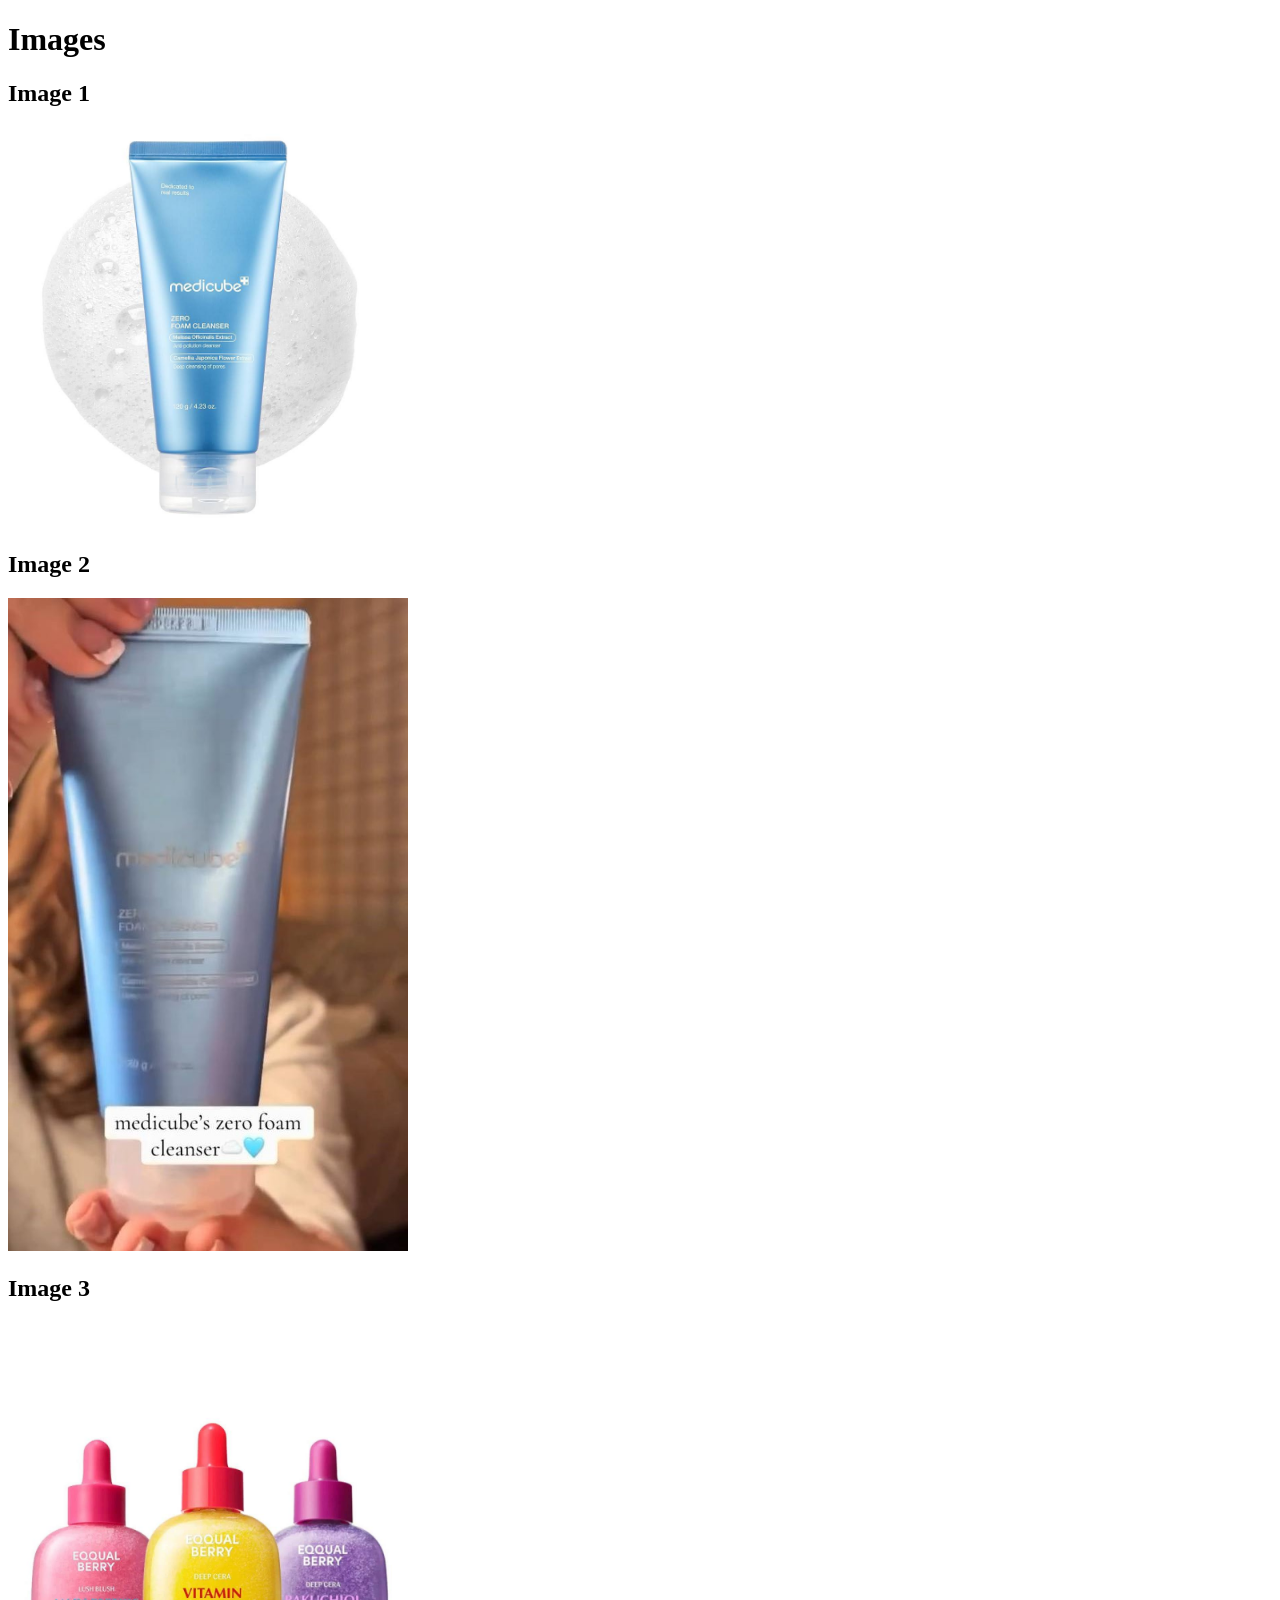
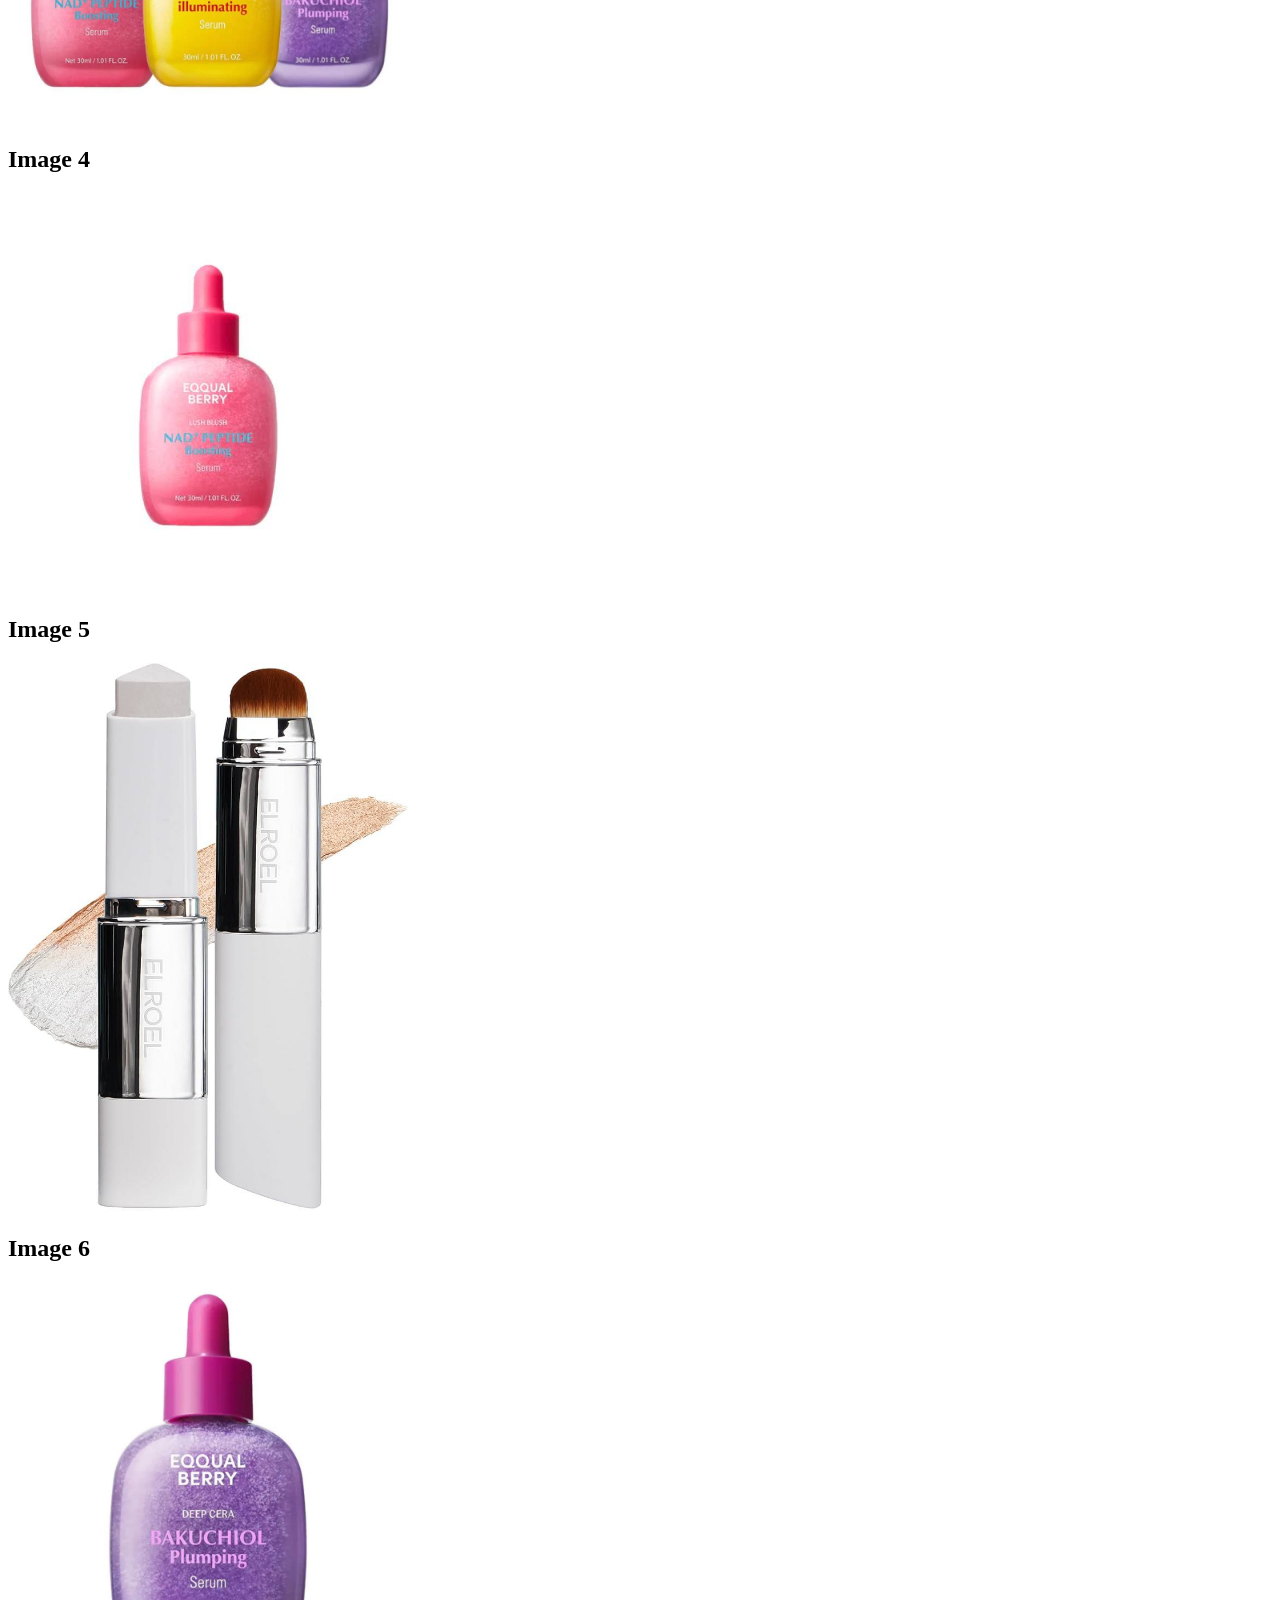
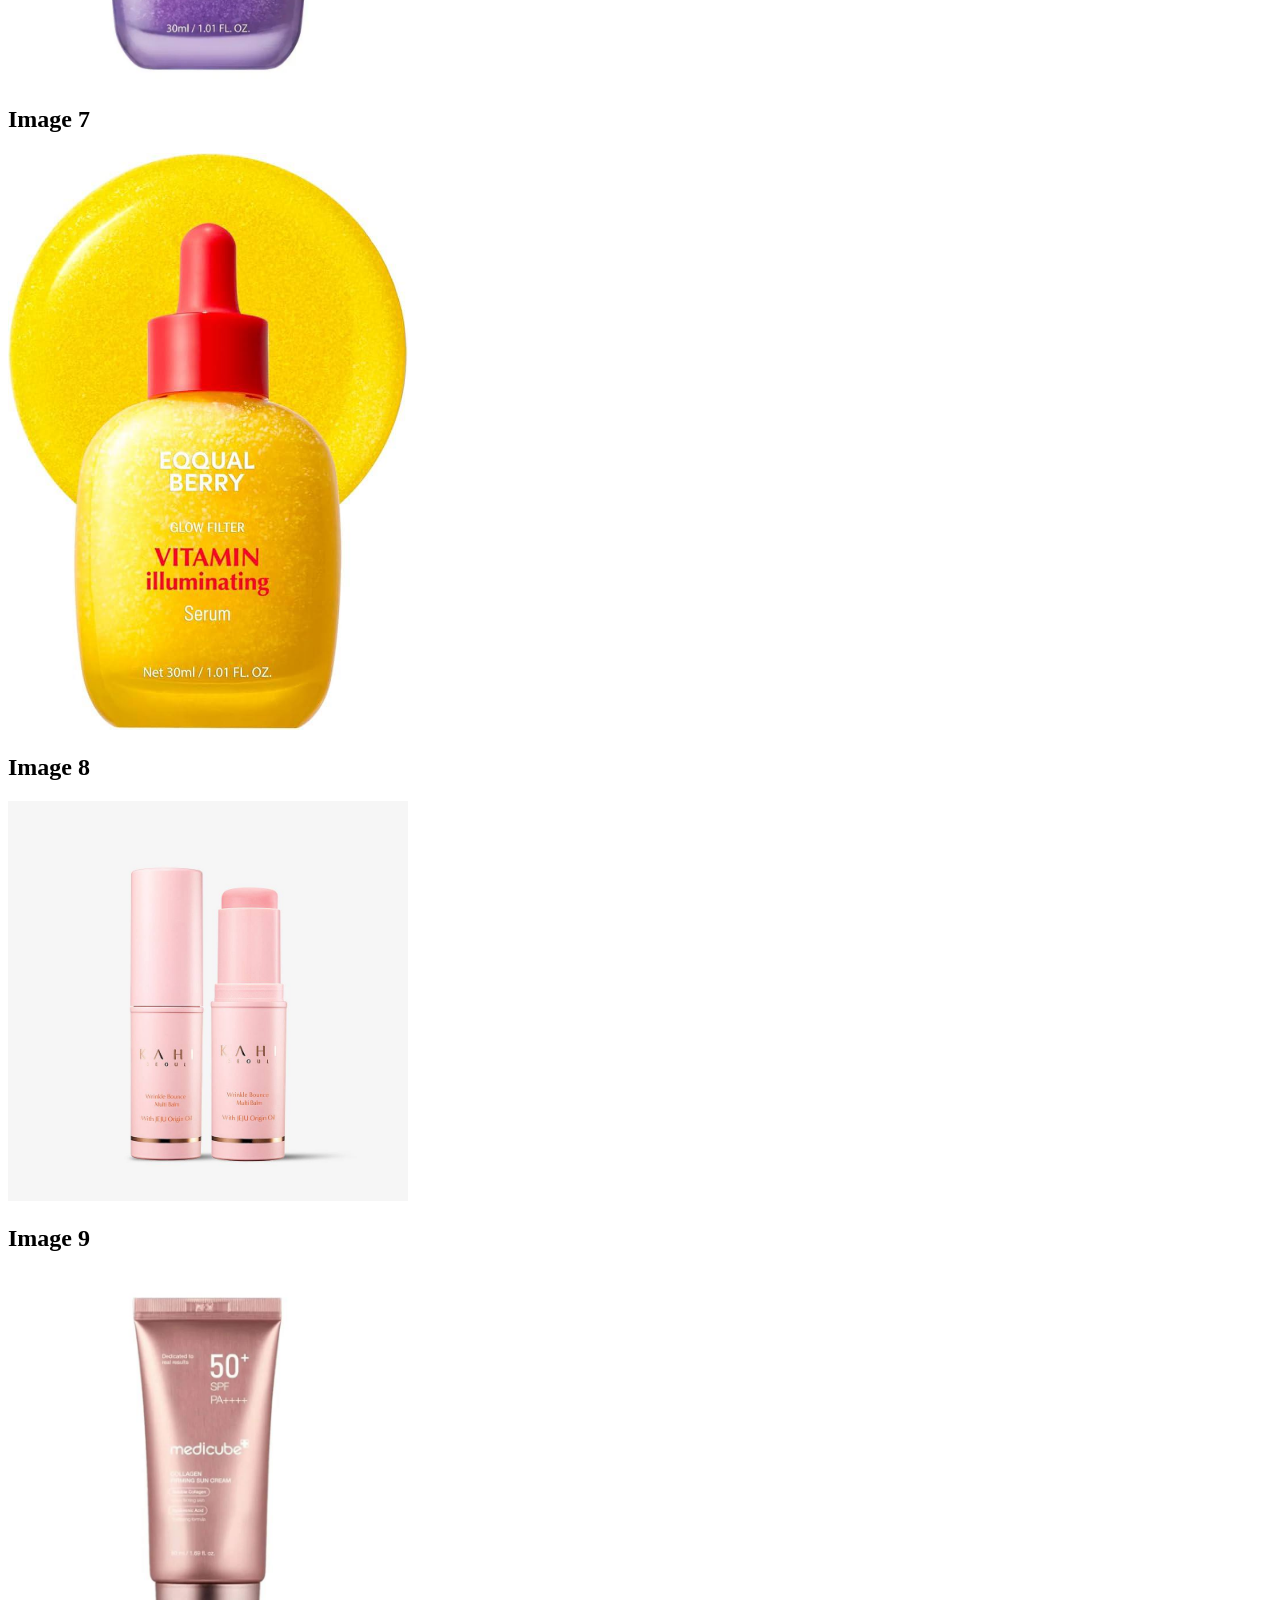
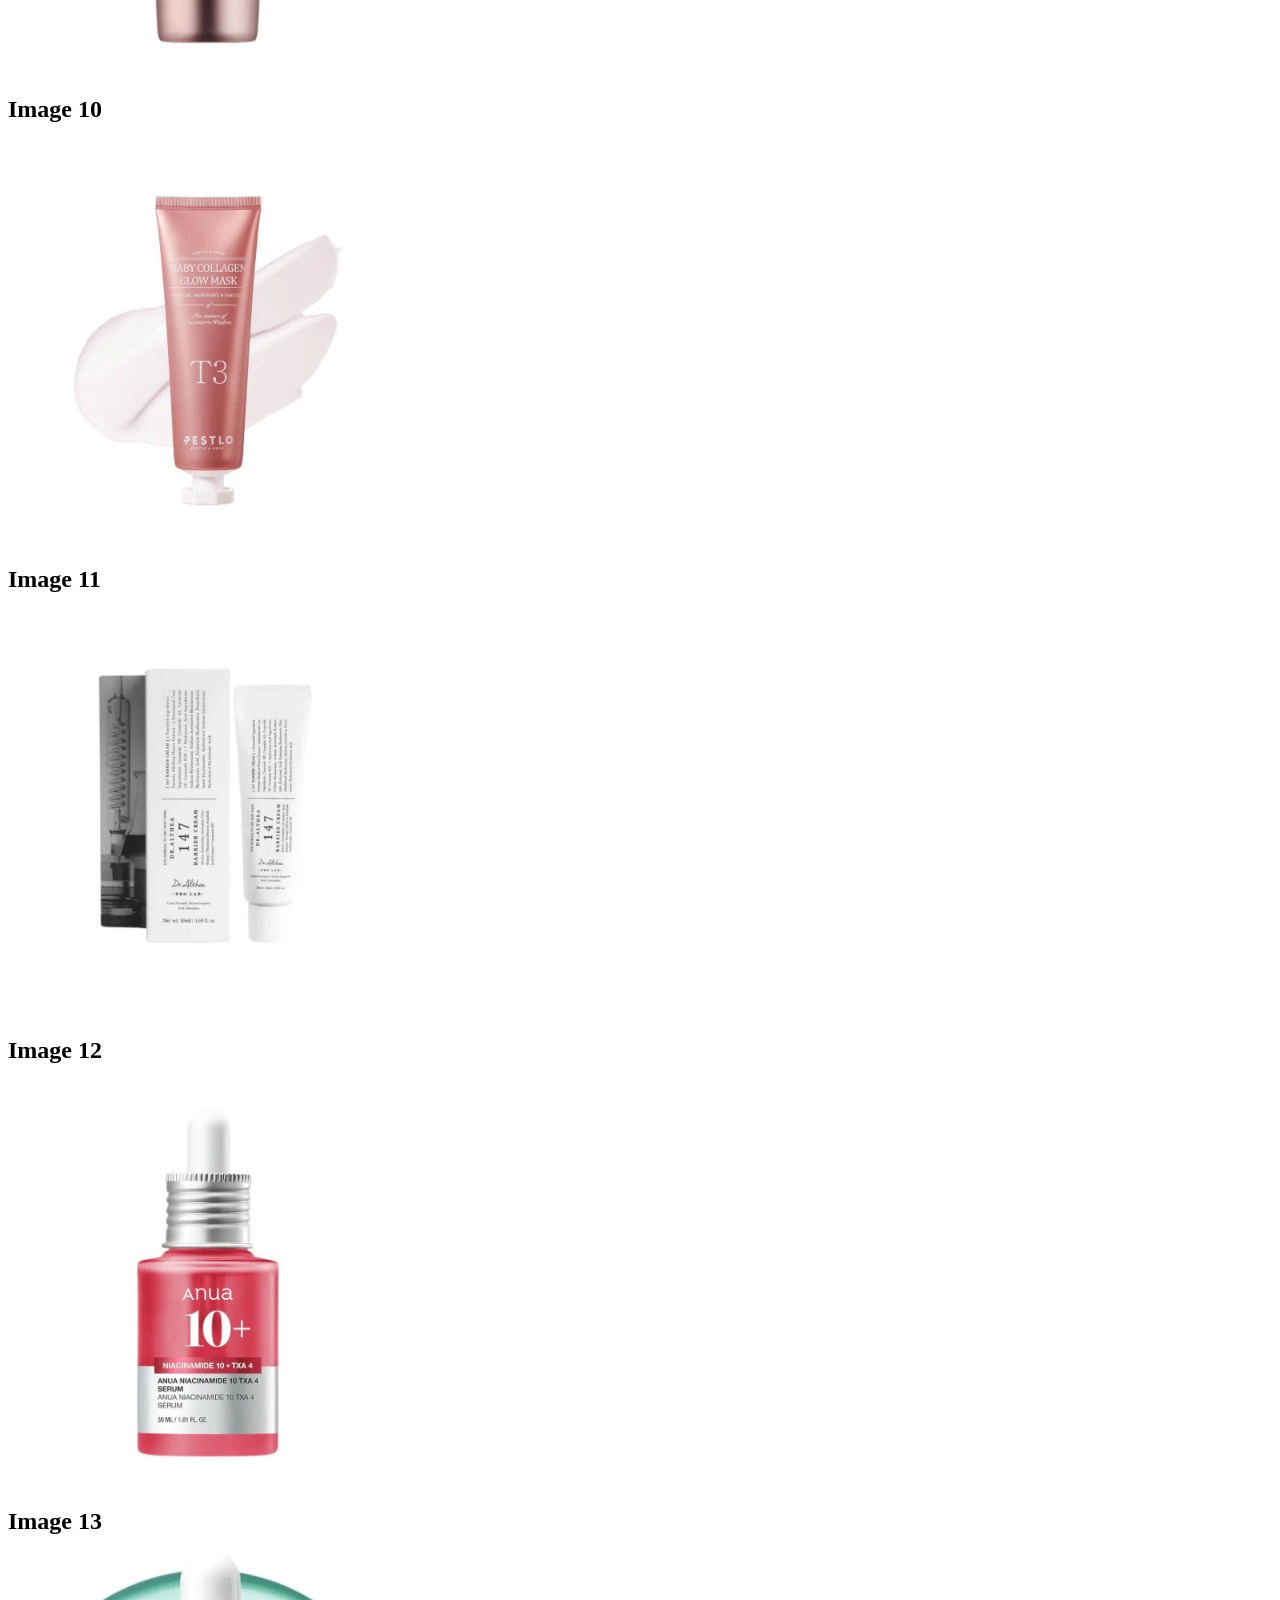
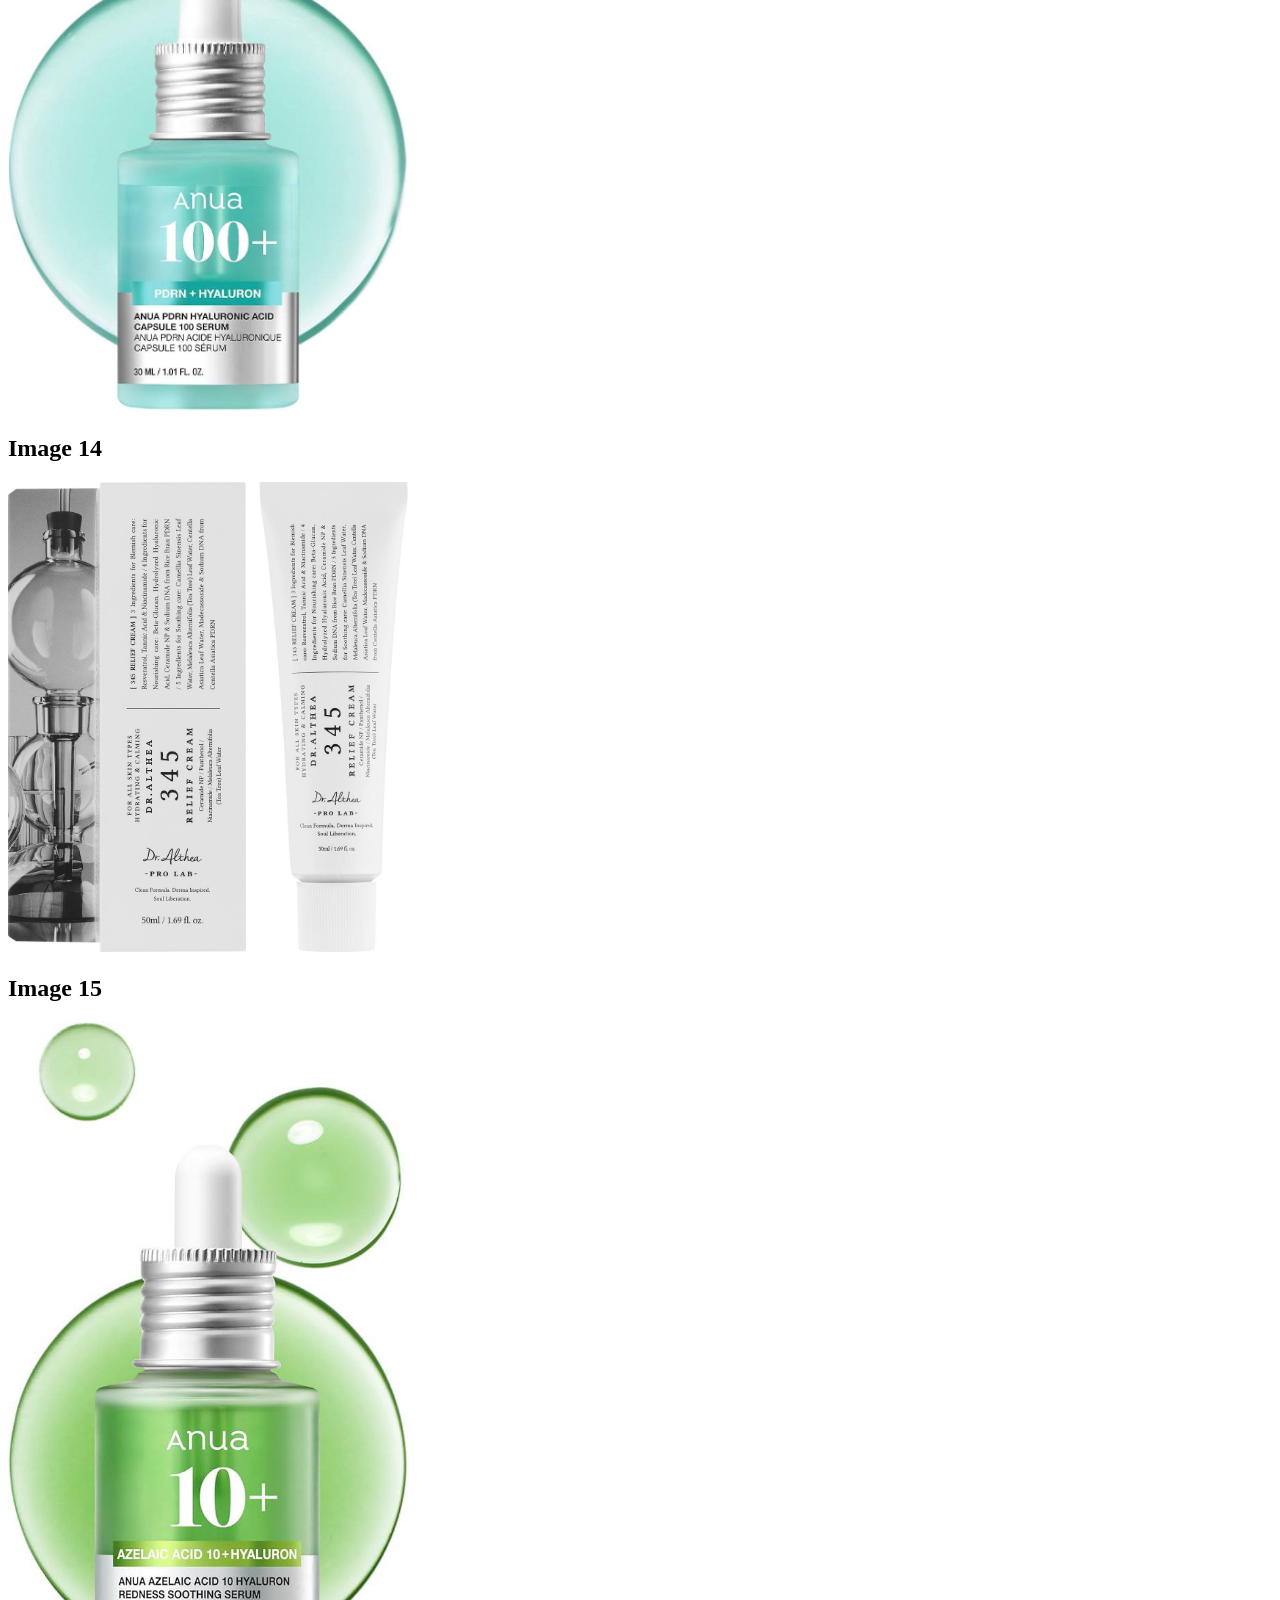
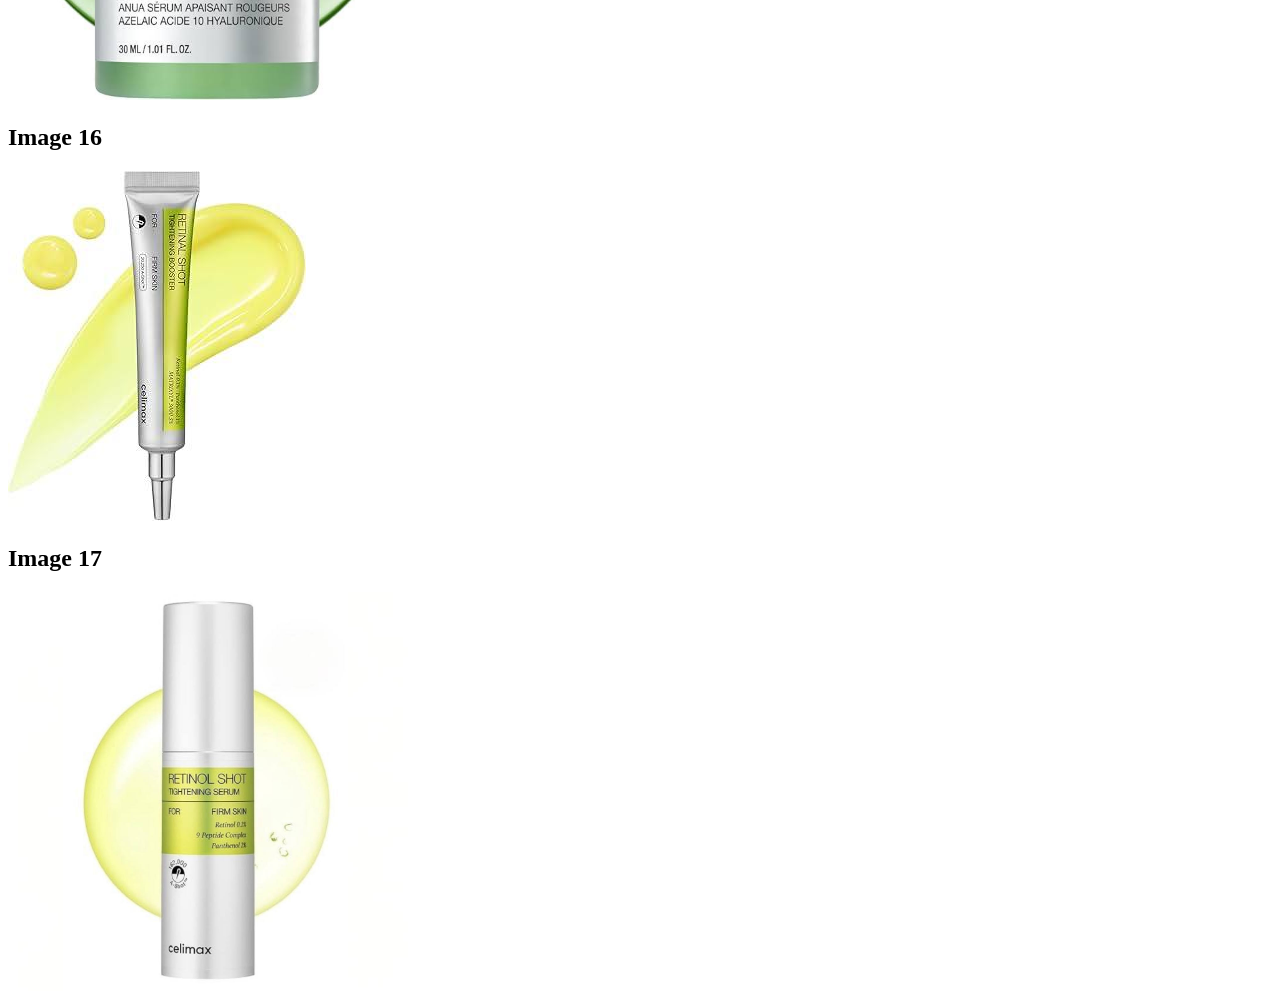
<file: preview.html>
<!DOCTYPE html>
<html>
<head><title>Preview</title></head>
<body>
    <h1>Images</h1>
    <script>
        for (let i = 1; i <= 17; i++) {
            document.write('<div><h2>Image ' + i + '</h2><img src="assets/' + i + '.jpg" style="max-width:400px;"></div>');
        }
    </script>
</body>
</html>
</file>
